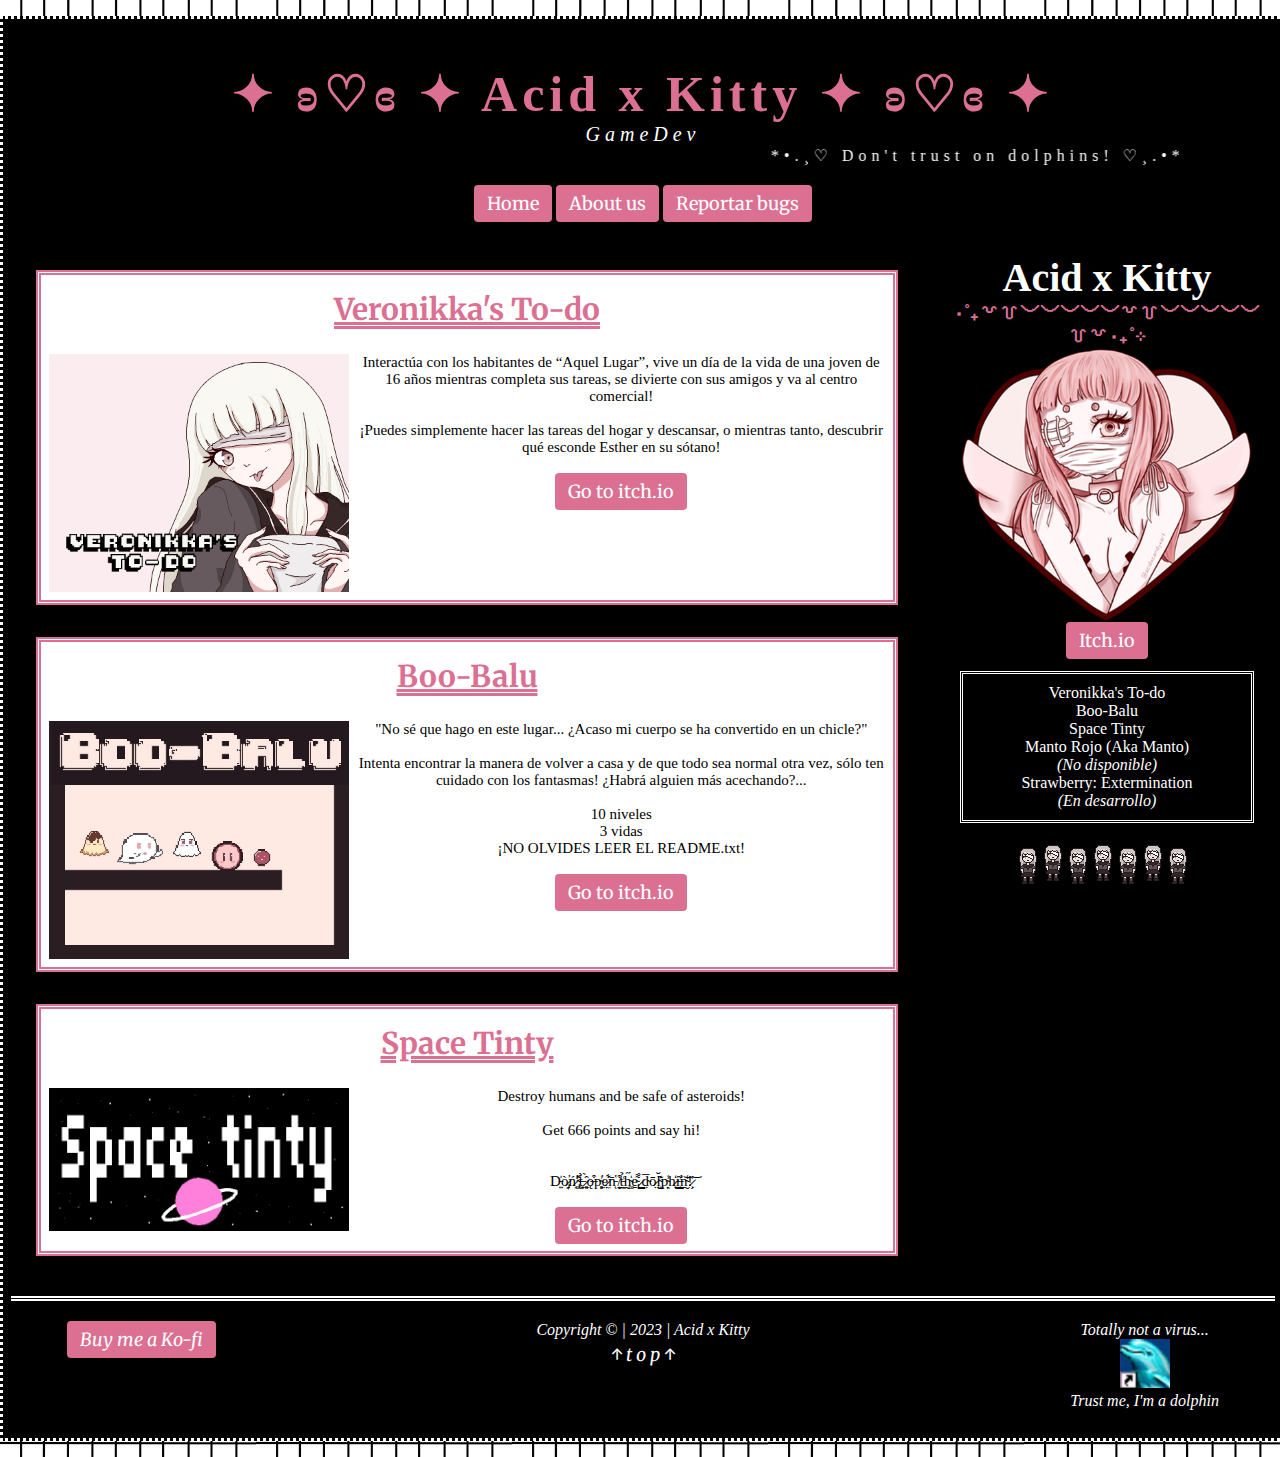
<file: index.html>
<!DOCTYPE html>
<html lang="es">
<head>
    <meta charset="UTF-8">
    <meta http-equiv="X-UA-Compatible" content="IE=edge">
    <meta name="viewport" content="width=device-width, initial-scale=1.0">
    <link rel="stylesheet" href="css/style.css">
    <link rel="preconnect" href="https://fonts.googleapis.com">
    <link rel="preconnect" href="https://fonts.gstatic.com" crossorigin>
    <link href="https://fonts.googleapis.com/css2?family=Merriweather:wght@300&display=swap" rel="stylesheet">
    <link rel="icon" type="image/x-icon" href="imagenes/favicon.png">
    <title>Acid x Kitty | p o r t f o l i o</title>
</head>

<body>
    <div id="contenedor">
        <div id="header">
            <h1>✦ ʚ♡ɞ ✦ Acid x Kitty ✦ ʚ♡ɞ ✦</h1>
            <p>GameDev</p>
            <marquee behavior="alternate" direction="left" bgcolor = #000  style="color: white;">
                     *•.¸♡ Don't trust on dolphins! ♡¸.•*
            </marquee>
        </div>
        
        <div id="nav"> 
            <ul>
                <li><a href="./index.html" class="button">Home</a></li>
            </ul>
            <ul>
                <li><a href="https://acidxkitty.itch.io" target="_blank" class="button">About us</a></li>
            </ul>
            <ul>
                <li><a href="./reportar_bugs.html" target="_blank" class="button">Reportar bugs</a></li>
            </ul>            
        </div>

        <div id="contenido">
            <div id="section"> 
                <article class="juego"> 
                    <h1>Veronikka's To-do</h1>
                    <br>
                    <img src="imagenes/veronikka.png" alt="Veronikka's To-do" width="300">
                    <p>Interactúa con los habitantes de “Aquel Lugar”, vive un día de la vida de una joven de 16 años mientras completa sus tareas, se divierte con sus amigos y va al centro comercial!
                        <br><br>
                        ¡Puedes simplemente hacer las tareas del hogar y descansar, o mientras tanto, descubrir qué esconde Esther en su sótano!
                        <br><br>
                        <a href="https://acidxkitty.itch.io/veronikkas-to-do" class="button">Go to itch.io</a>
                    </p>
                </article>

                <article class="juego"> 
                    <h1>Boo-Balu</h1>
                    <br>
                    <img src="imagenes/boobalu.jpg" alt="Boo-Balu"  width="300">
                    <p>"No sé que hago en este lugar... ¿Acaso mi cuerpo se ha convertido en un chicle?"
                        <br><br>
                        Intenta encontrar la manera de volver a casa y de que todo sea normal otra vez, sólo ten cuidado con los fantasmas! ¿Habrá alguien más acechando?...
                        <br><br>
                        10 niveles
                        <br>
                        3 vidas
                        <br>
                        ¡NO OLVIDES LEER EL README.txt!
                    <br><br>
                    <a href="https://acidxkitty.itch.io/boo-balu" class="button">Go to itch.io</a>
                    <br>                    
                </p>
                </article>

                <article class="juego"> 
                    <h1>Space Tinty</h1>
                    <br>
                    <img src="imagenes/spacetinty.jpg" alt="Space Tinty" width="300">
                    <p>Destroy humans and be safe of asteroids!
                        <br><br>
                        Get 666 points and say hi!
                        <br><br><br>
                        D̵͍̍ò̷̡̞̕ń̷̛͙'̴̢͚͂̕ṫ̶͔̟̀ ̷̱̻̀̑ǫ̶͒p̴͙̻͗̕e̷̼̤͋͐n̵̔̄ͅ ̸̝̼͒t̵̲̫͑̉h̴͚̰̍̋e̴̢̠͌ ̷̳̀d̴̤̅ō̷̤l̴͙̺͊̆p̴̙̖̾h̷̟͕̒i̶̛͇͔͂n̴̬̠̾͝!̷̗̹͗͝
                    <br><br>
                    <a href="https://acidxkitty.itch.io/space-tinty" class="button">Go to itch.io</a>
                    </p>
                 </article>                
            </div>

            
            <div id="aside"> 
                <h1> Acid x Kitty </h1> 
                <h2>‧˚₊꒷꒦︶︶︶︶︶꒷꒦︶︶︶︶︶꒦꒷‧₊˚⊹</h2>             
                <img src="imagenes/acidkitty-logo.png" alt="Acid x Kitty" width="300">
                <div><a href="https://acidxkitty.itch.io/" class="button">Itch.io</a></div>
                <div id="listaJuegos">
                <ul>
                    <li>Veronikka's To-do</li>
                    <li>Boo-Balu</li>
                    <li>Space Tinty</li>
                    <li>Manto Rojo (Aka Manto) 
                    <p><i>(No disponible)</i></p>
                    <li>Strawberry: Extermination
                    <p><i>(En desarrollo)</i></p> 
                </ul>
            </div>
                <img src="imagenes/divisor_vero.png">
            </div>
            
        </div>


        <div id="footer"> 
            <div id="grillaConteiner">
                <div class="columnaFooter">
                    <a href="https://ko-fi.com/K3K524IYB" target="_blank" class="button" >Buy me a Ko-fi</a>
                    
                </div>
                <div class="columnaFooter">
                    <p> Copyright &copy; | 2023 | Acid x Kitty </p>
                    <a href="#" id="irArriba" class="button" >↑ t o p ↑</a>
                </div>
                <div class="columnaFooter">
                    <p> Totally not a virus... <br> <img src="imagenes/dolphin.png" alt="null_reference" width="50"> <br> Trust me, I'm a dolphin <br> 
                    </p>
                </div>
              </div>
        </div>
        
    </div>

    <script src="script.js"></script>

</body>
</html>
</file>
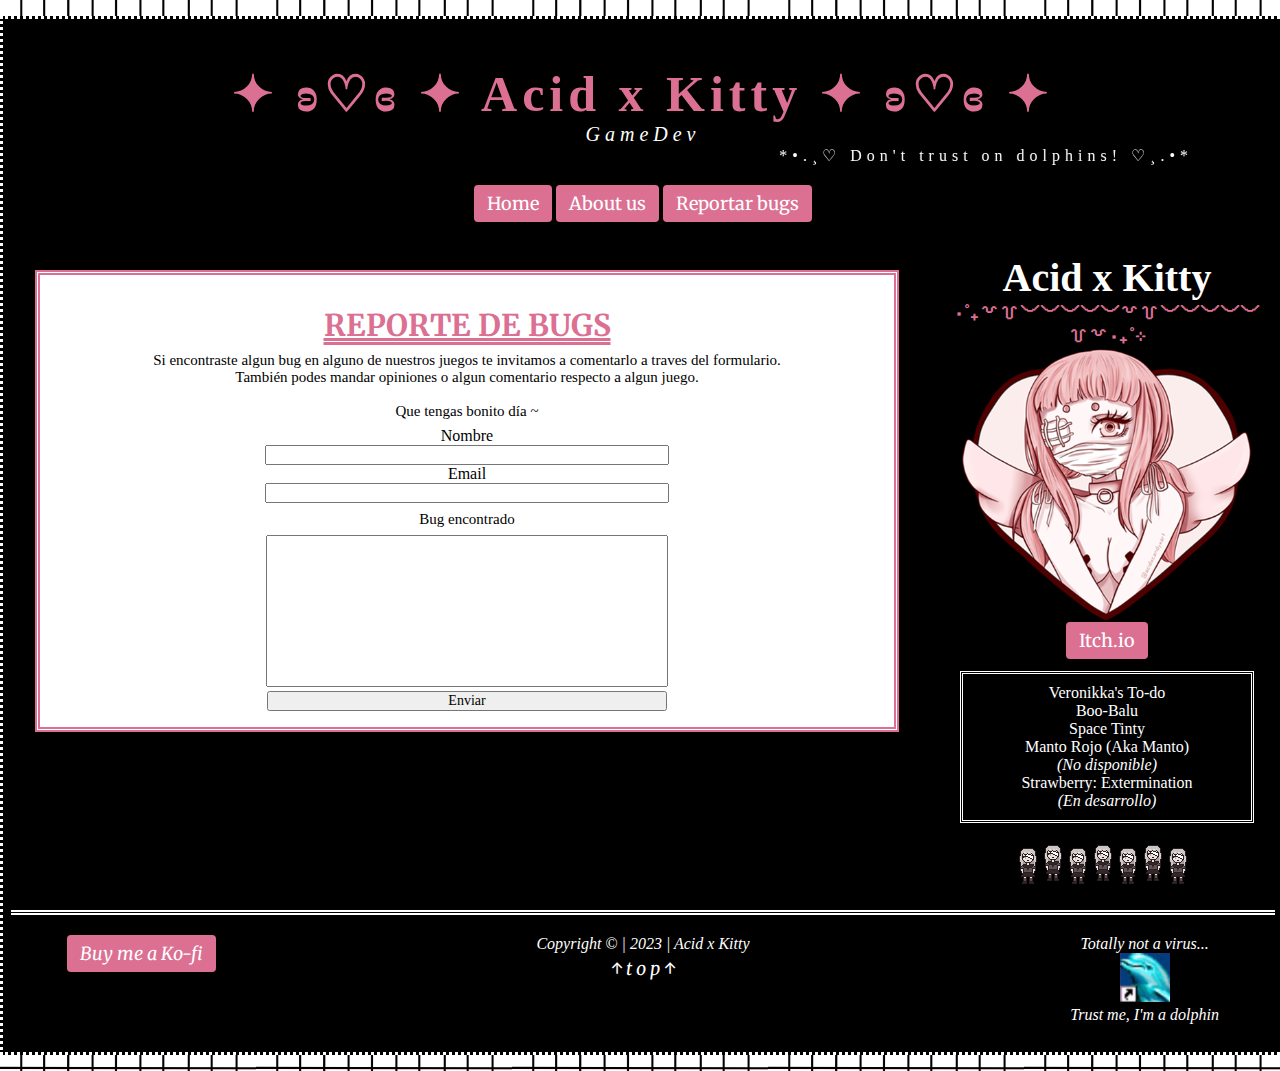
<file: reportar_bugs.html>
<!DOCTYPE html>
<html lang="es">
<head>
    <meta charset="UTF-8">
    <meta http-equiv="X-UA-Compatible" content="IE=edge">
    <meta name="viewport" content="width=device-width, initial-scale=1.0">
    <link rel="stylesheet" href="css/style.css">
    <link rel="preconnect" href="https://fonts.googleapis.com">
    <link rel="preconnect" href="https://fonts.gstatic.com" crossorigin>
    <link href="https://fonts.googleapis.com/css2?family=Merriweather:wght@300&display=swap" rel="stylesheet">
    <link rel="icon" type="image/x-icon" href="imagenes/favicon.png">
    <title>Acid x Kitty | p o r t f o l i o</title>
</head>
<body>
    <div id="contenedor">
        <div id="header">
            <h1>✦ ʚ♡ɞ ✦ Acid x Kitty ✦ ʚ♡ɞ ✦</h1>
            <p>GameDev</p>
            <marquee behavior="alternate" direction="left" bgcolor = #000  style="color: white;">
                     *•.¸♡ Don't trust on dolphins! ♡¸.•*
            </marquee>
        </div>
        
        <div id="nav"> 
            <ul>
                <li><a href="./index.html" class="button">Home</a></li>
            </ul>
            <ul>
                <li><a href="https://acidxkitty.itch.io" target="_blank" class="button">About us</a></li>
            </ul>
            <ul>
                <li><a href="./reportar_bugs.html" target="_blank" class="button">Reportar bugs</a></li>
            </ul>            
        </div>
        
        <div id="contenido">
            <div id="section"> 
                <article class="formulario"> 
                    <h1>REPORTE DE BUGS </h1>
                    <p> Si encontraste algun bug en alguno de nuestros juegos te invitamos a comentarlo a traves del formulario.
                        <br>También podes mandar opiniones o algun comentario respecto a algun juego.
                        <br><br>Que tengas bonito día ~</p>
                    <form>
                        <label for="nombre">Nombre</label>
                        <br>
                        <input type="text" name="nombrecompleto" autocomplete="on">
                        <br>
                        <label for="email">Email </label>
                        <br>
                        <input type="text" name="email" autocomplete="on">                     
                        <p>Bug encontrado</p> <textarea name="mensaje" style="resize: none;" ></textarea>
                        <br>                      
                        <input type="submit" value="Enviar" onClick="formularioEnviado()">
                    </form>
                    
                </article>    
            </div>

            <div id="aside"> 
                <h1> Acid x Kitty </h1> 
                <h2>‧˚₊꒷꒦︶︶︶︶︶꒷꒦︶︶︶︶︶꒦꒷‧₊˚⊹</h2>             
                <img src="imagenes/acidkitty-logo.png" alt="Acid x Kitty" width="300">
                <div><a href="https://acidxkitty.itch.io/" class="button">Itch.io</a></div>
                <div id="listaJuegos">
                <ul>
                    <li>Veronikka's To-do</li>
                    <li>Boo-Balu</li>
                    <li>Space Tinty</li>
                    <li>Manto Rojo (Aka Manto) 
                    <p><i>(No disponible)</i></p>
                    <li>Strawberry: Extermination
                    <p><i>(En desarrollo)</i></p> 
                </ul>
            </div>
                <img src="imagenes/divisor_vero.png">
            </div> 
        </div>

        <div id="footer"> 
            <div id="grillaConteiner">
                <div class="columnaFooter">
                    <a href="https://ko-fi.com/K3K524IYB" target="_blank" class="button" >Buy me a Ko-fi</a>
                    
                </div>
                <div class="columnaFooter">
                    <p> Copyright &copy; | 2023 | Acid x Kitty </p>
                    <a href="#" id="irArriba" class="button" >↑ t o p ↑</a>
                </div>
                <div class="columnaFooter">
                    <p> Totally not a virus... <br> <img src="imagenes/dolphin.png" alt="null_reference" width="50"> <br> Trust me, I'm a dolphin <br> 
                    </p>
                </div>
              </div>    
        
            </div> 

        <script src="script.js"></script>
</body>
</html>
</file>
<file: css/style.css>
* {
    Margin:0;
    padding:0;
    font-family: 'Times New Roman', Times, serif;
    font-size: 16px;

    }
    
body{
    background-image: url(../imagenes/fondo.jpg);
    background-repeat: repeat;
    background-size: 20%;
    
}

#contenedor {
    width: 1280px;
    background: black;
    margin: 1em auto;
    border-style: dotted;
    border-color: white;
}
/* -------HEADER------- */
#header{
    height: 20%;
    background: black;
    text-align: center;
    letter-spacing: 5px;
    margin: 1em;   
}
#header h1{
    padding-top: 30px;
    font-size: 50px;
    color: palevioletred;
}
#header p{
    font-size: 20px;
    font-style: italic;
    color: white;
}
/* -------NAV------- */
#nav{    
    height: 5%;
    background: black;
    margin: 1em;
    text-align: center;
}
#nav.button{
    padding: 1em;
}
#nav ul{
    list-style-type: none;
    display:inline-block;
}

#contenido{
    display: inline-flex;
    flex-wrap: wrap;
    background: black;
}

#section{
    display: inline-flex;
    flex-wrap: wrap;
    justify-content: center;
    background: black;
    height: 95%;
    width: 70%;
    margin: 1em;
    float: left;
    text-align: center;
}
/* -------ASIDE------- */
#aside{
    display: inline-flex;
    flex-wrap: wrap;
    height: 95%;
    width: 25%;
    margin: 1em;
    float: right;
    text-align: center;
    justify-content: center;
}

#aside ul{
    list-style-type: none;
    font-size: 18px;
    color: white;    
}

#listaJuegos{
    width: 90%;
    padding: 10px;
    background: #000;
    margin: 0.8em;
    border-style: double;
    border-color: white;   
}
#aside h1{
    color: white;
    font-size: 40px;
}
#aside h2{
    color: palevioletred;
    font-size: 20px;
}


/* -------INFO Juegos------- */

.juego{
    background: white;
    width: 95%;
    margin: 1em;
    border-color: palevioletred;
    border-style: double;
    border-width: 5px;
}

.juego img{
    float: left;
    margin: 0.5em;
}
.juego h1{
    padding-top: 0.5em;
    font-size: 30px;
    font-family: 'Merriweather', serif;
    text-decoration: underline;
    text-decoration-style: double;
    color: palevioletred;
}
.juego p{
    font-size: 15px;
    margin: 0.5em;
}

/* -------FOOTER------- */
#footer{
    align-content: center;
}

#grillaConteiner{
    display: grid;
    grid-template-columns: 20% 60% 20%;
    background: black;    
    padding: 5px;
    margin: 0.5em;
    justify-content: center;
    border-top-color: white;
    border-top-style: double;
    border-top-width: 5px;

}
.columnaFooter{
    font-size: 20px;
    font-style: italic;
    color: white;
    text-align: center;
    padding: 10px;    
    margin: 0.25em;
    font-family: 'Merriweather', serif;
 
}
#irArriba{
    background-color: black;
    padding: 3px;
}

#irArriba:hover {
    background-color: black;
    border: 1px solid;
    border-color: palevioletred;
    text-decoration: none;
  }

:root { 
    scroll-behavior: smooth; 
}

/* -------BOTON------- */
    .button {
    font-family: 'Merriweather', serif;
    background-color: palevioletred;
    color: white;
    text-decoration: none;
    display: inline-block;
    padding: 6px 12px;
    margin-bottom: 0;
    font-size: 18px;
    text-align: center;
    vertical-align: middle;
    cursor: pointer;
    border: 1px solid transparent;
    border-radius: 4px;
  }
  
  a.button:hover {
    background-color: #000;
    border: 1px solid;
    border-color: palevioletred;
  }

  /* -------FORMULARIO Reportar bugs------- */
.formulario{
    background: white;
    width: 95%;
    margin: 1em;
    border-color: palevioletred;
    border-style: double;
    border-width: 5px;
    padding: 1em;
}
.formulario h1{
    padding-top: 0.5em;
    font-size: 30px;
    font-family: 'Merriweather', serif;
    text-decoration: underline;
    text-decoration-style: double;
    color: palevioletred;
}
.formulario p{
    font-size: 15px;
    margin: 0.5em;
}

    textarea {
    width: 400px;
    height: 150px;
    font-size: 14px;
  }

  input{
    width: 400px;
    font-size: 14px;
  }
</file>
